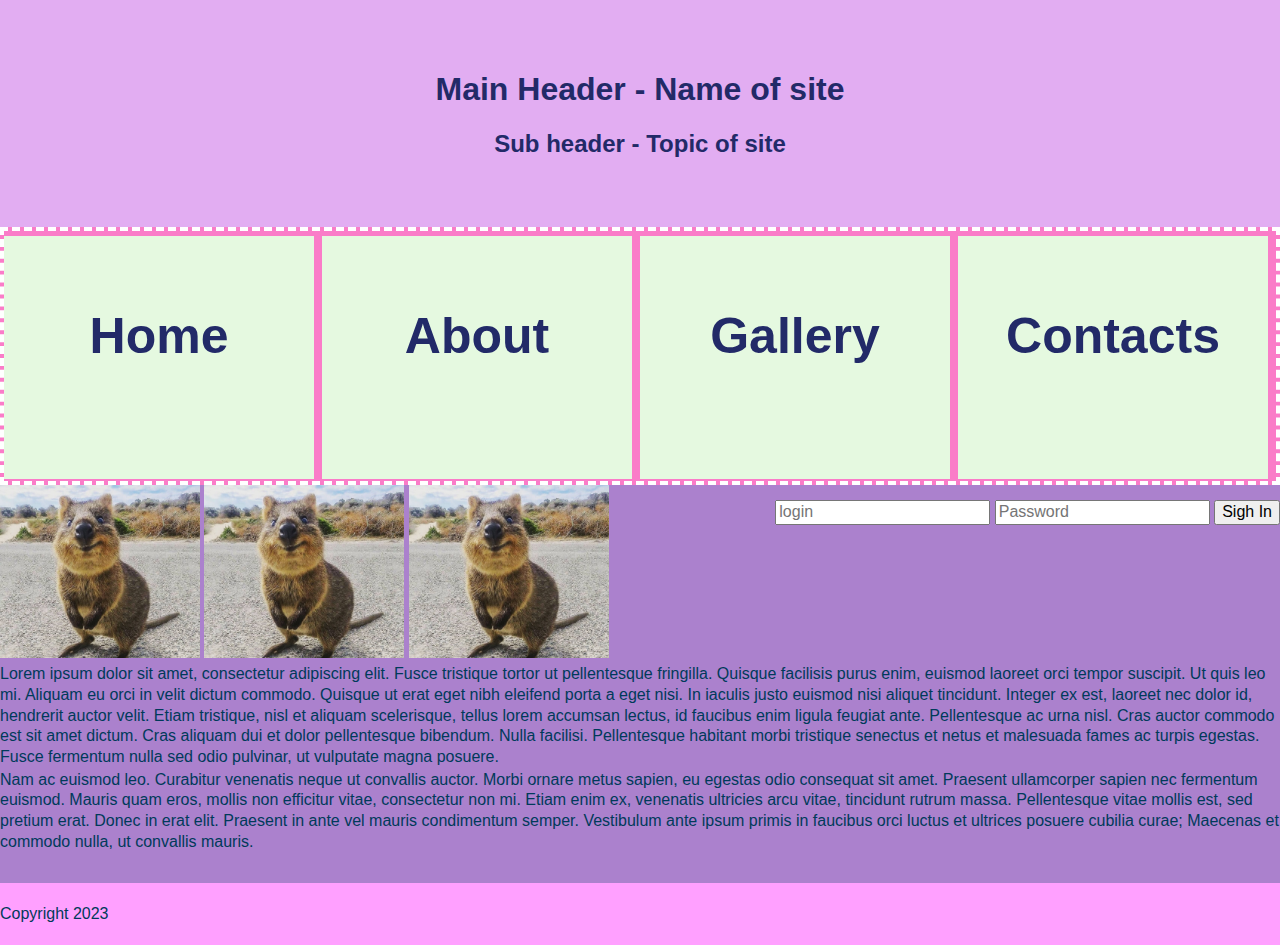
<file: Index.html>
<!doctype html>
<html lang="uk">
	<head>
	<title>My site</title>
	<meta charset="UTF-8">
	<link rel="stylesheet" type="text/css" href="css/normalize.css">
	<link rel="stylesheet" type="text/css" href="css/style.css">
	</head>
<body>
	<header>
		<h1>Main Header - Name of site</h1>
		<h2>Sub header - Topic of site</h2>
	</header>
	<nav>
		<ul class="container">
			<li><a href="Index.html">Home</a></li>
			<li><a href="info.html">About</a></li>
			<li><a href="gallery.html">Gallery</a></li>
			<li><a href="form.html">Contacts</a></li>
		</ul>
		<form action="#">
			<input type="text" placeholder="login" required>
			<input type="password" placeholder="Password" required>
			<input type="submit" value="Sigh In">
		</form>
	</nav>
	<img src="images/1.jpg" class="img">
	<img src="images/1.jpg" class="img">
	<img src="images/1.jpg" class="img">

	<p>Lorem ipsum dolor sit amet, consectetur adipiscing elit. Fusce tristique tortor ut pellentesque fringilla. Quisque facilisis purus enim, euismod laoreet orci tempor suscipit. Ut quis leo mi. Aliquam eu orci in velit dictum commodo. Quisque ut erat eget nibh eleifend porta a eget nisi. In iaculis justo euismod nisi aliquet tincidunt. Integer ex est, laoreet nec dolor id, hendrerit auctor velit. Etiam tristique, nisl et aliquam scelerisque, tellus lorem accumsan lectus, id faucibus enim ligula feugiat ante. Pellentesque ac urna nisl. Cras auctor commodo est sit amet dictum. Cras aliquam dui et dolor pellentesque bibendum. Nulla facilisi. Pellentesque habitant morbi tristique senectus et netus et malesuada fames ac turpis egestas. Fusce fermentum nulla sed odio pulvinar, ut vulputate magna posuere.</p>
	<p>Nam ac euismod leo. Curabitur venenatis neque ut convallis auctor. Morbi ornare metus sapien, eu egestas odio consequat sit amet. Praesent ullamcorper sapien nec fermentum euismod. Mauris quam eros, mollis non efficitur vitae, consectetur non mi. Etiam enim ex, venenatis ultricies arcu vitae, tincidunt rutrum massa. Pellentesque vitae mollis est, sed pretium erat. Donec in erat elit. Praesent in ante vel mauris condimentum semper. Vestibulum ante ipsum primis in faucibus orci luctus et ultrices posuere cubilia curae; Maecenas et commodo nulla, ut convallis mauris.</p>
		<footer>
			<p>Copyright 2023</p>
		</footer>
</body>
</html>
</file>
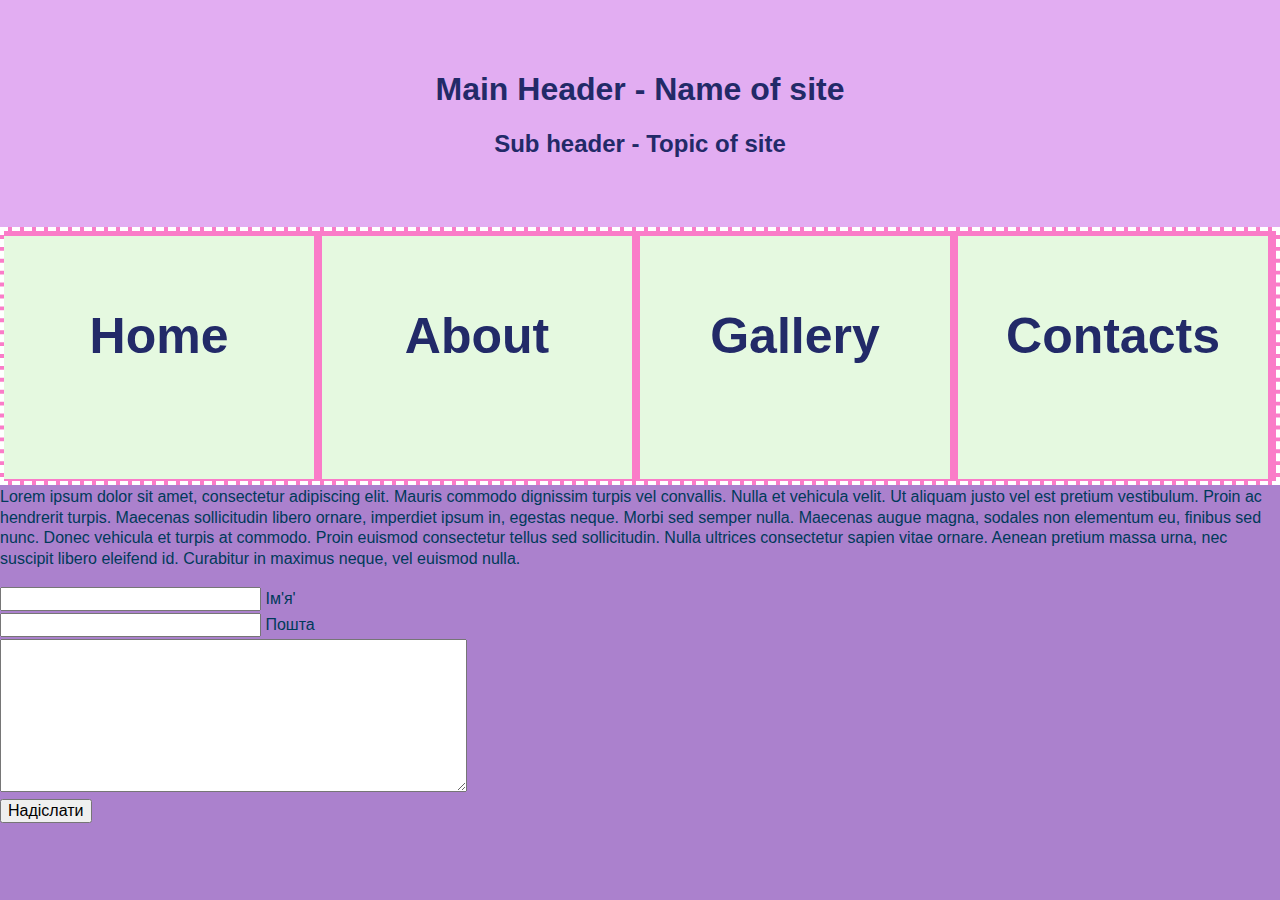
<file: form.html>
<!doctype html>
<html lang="uk">
	<head>
	<title>My site</title>
	<meta charset="UTF-8">
	<link rel="stylesheet" type="text/css" href="css/normalize.css">
	<link rel="stylesheet" type="text/css" href="css/style.css">
	</head>
<body>
	<header>
		<h1>Main Header - Name of site</h1>
		<h2>Sub header - Topic of site</h2>
	</header>
	<nav>
		<ul class="container">
			<li><a href="index.html">Home</a></li>
			<li><a href="info.html">About</a></li>
			<li><a href="gallery.html">Gallery</a></li>
			<li><a href="form.html">Contacts</a></li>
		</ul>
	</nav>
	<p>
		Lorem ipsum dolor sit amet, consectetur adipiscing elit. Mauris commodo dignissim turpis vel convallis. Nulla et vehicula velit. Ut aliquam justo vel est pretium vestibulum. Proin ac hendrerit turpis. Maecenas sollicitudin libero ornare, imperdiet ipsum in, egestas neque. Morbi sed semper nulla. Maecenas augue magna, sodales non elementum eu, finibus sed nunc. Donec vehicula et turpis at commodo. Proin euismod consectetur tellus sed sollicitudin. Nulla ultrices consectetur sapien vitae ornare. Aenean pretium massa urna, nec suscipit libero eleifend id. Curabitur in maximus neque, vel euismod nulla.
	</p>
	<form class="form_comment" action="#" method="post" name="comment" id="comment">
		<p>
			<input type="text" name="author" id="author" value="" size="25">
			Ім'я'
		</p>
		<p>
			<input type="text" name="email" id="email" value="" size="25">
			Пошта
		</p>
		<p>
			<textarea name="comments" id="comments" cols="48" rows="8"></textarea>
		</p>
		<p>
			<input type="submit" name="submit" id="submit" value="Надіслати">
		</p>
	</form>
</body>
</html>
</file>
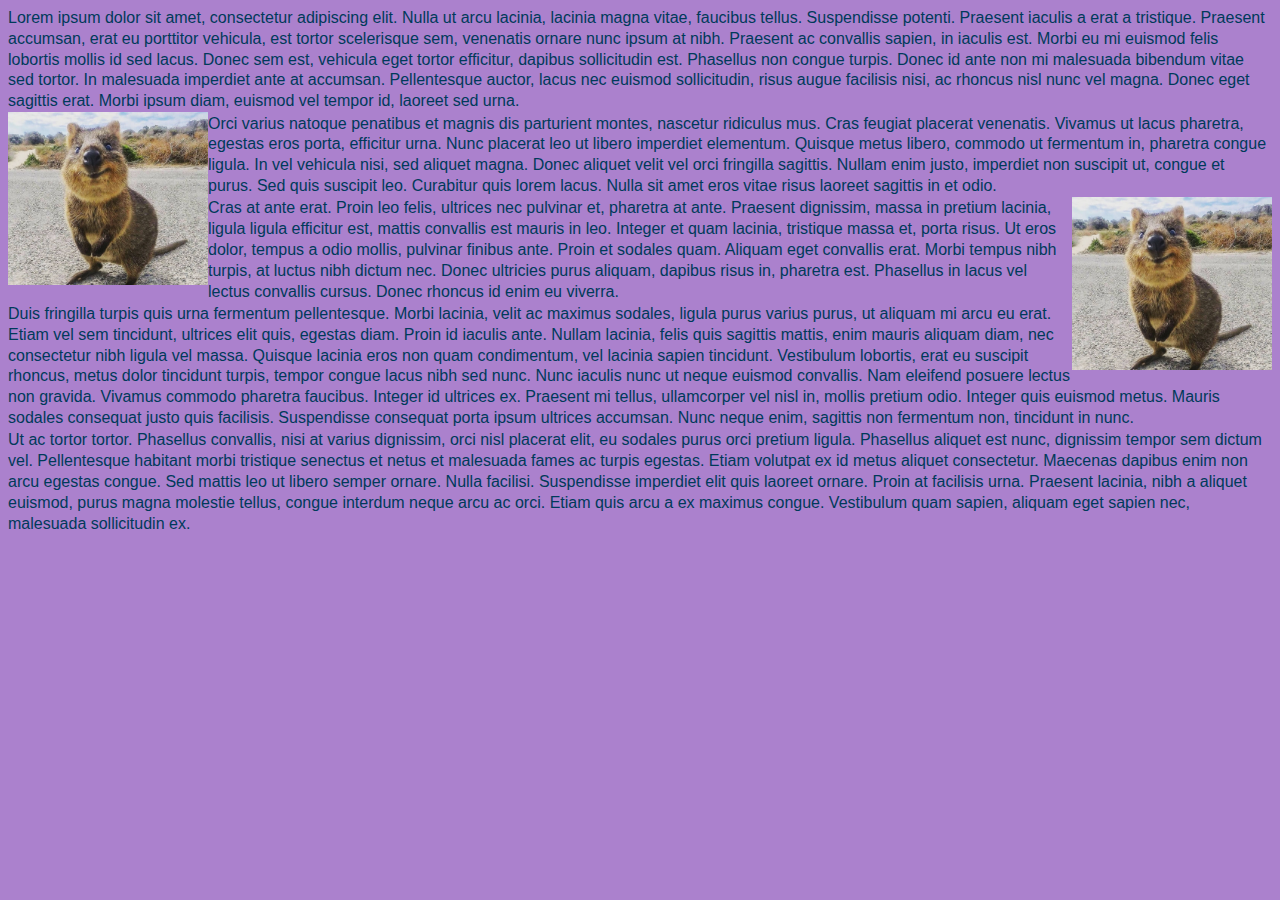
<file: info.html>
<!doctype html>
<html lang="uk">
	<head>
	<title>My site</title>
	<meta charset="UTF-8">
	<link rel="stylesheet" type="text/css" href="css/style.css">
	</head>
<body>
	<p>
		Lorem ipsum dolor sit amet, consectetur adipiscing elit. Nulla ut arcu lacinia, lacinia magna vitae, faucibus tellus. Suspendisse potenti. Praesent iaculis a erat a tristique. Praesent accumsan, erat eu porttitor vehicula, est tortor scelerisque sem, venenatis ornare nunc ipsum at nibh. Praesent ac convallis sapien, in iaculis est. Morbi eu mi euismod felis lobortis mollis id sed lacus. Donec sem est, vehicula eget tortor efficitur, dapibus sollicitudin est. Phasellus non congue turpis. Donec id ante non mi malesuada bibendum vitae sed tortor. In malesuada imperdiet ante at accumsan. Pellentesque auctor, lacus nec euismod sollicitudin, risus augue facilisis nisi, ac rhoncus nisl nunc vel magna. Donec eget sagittis erat. Morbi ipsum diam, euismod vel tempor id, laoreet sed urna.
</p>
<img src="images/1.jpg" class="img left">
<p>
Orci varius natoque penatibus et magnis dis parturient montes, nascetur ridiculus mus. Cras feugiat placerat venenatis. Vivamus ut lacus pharetra, egestas eros porta, efficitur urna. Nunc placerat leo ut libero imperdiet elementum. Quisque metus libero, commodo ut fermentum in, pharetra congue ligula. In vel vehicula nisi, sed aliquet magna. Donec aliquet velit vel orci fringilla sagittis. Nullam enim justo, imperdiet non suscipit ut, congue et purus. Sed quis suscipit leo. Curabitur quis lorem lacus. Nulla sit amet eros vitae risus laoreet sagittis in et odio.
</p>
<img src="images/1.jpg" class="img right">
<p>
Cras at ante erat. Proin leo felis, ultrices nec pulvinar et, pharetra at ante. Praesent dignissim, massa in pretium lacinia, ligula ligula efficitur est, mattis convallis est mauris in leo. Integer et quam lacinia, tristique massa et, porta risus. Ut eros dolor, tempus a odio mollis, pulvinar finibus ante. Proin et sodales quam. Aliquam eget convallis erat. Morbi tempus nibh turpis, at luctus nibh dictum nec. Donec ultricies purus aliquam, dapibus risus in, pharetra est. Phasellus in lacus vel lectus convallis cursus. Donec rhoncus id enim eu viverra.
</p>
<p>
Duis fringilla turpis quis urna fermentum pellentesque. Morbi lacinia, velit ac maximus sodales, ligula purus varius purus, ut aliquam mi arcu eu erat. Etiam vel sem tincidunt, ultrices elit quis, egestas diam. Proin id iaculis ante. Nullam lacinia, felis quis sagittis mattis, enim mauris aliquam diam, nec consectetur nibh ligula vel massa. Quisque lacinia eros non quam condimentum, vel lacinia sapien tincidunt. Vestibulum lobortis, erat eu suscipit rhoncus, metus dolor tincidunt turpis, tempor congue lacus nibh sed nunc. Nunc iaculis nunc ut neque euismod convallis. Nam eleifend posuere lectus non gravida. Vivamus commodo pharetra faucibus. Integer id ultrices ex. Praesent mi tellus, ullamcorper vel nisl in, mollis pretium odio. Integer quis euismod metus. Mauris sodales consequat justo quis facilisis. Suspendisse consequat porta ipsum ultrices accumsan. Nunc neque enim, sagittis non fermentum non, tincidunt in nunc.
</p>
<p>
Ut ac tortor tortor. Phasellus convallis, nisi at varius dignissim, orci nisl placerat elit, eu sodales purus orci pretium ligula. Phasellus aliquet est nunc, dignissim tempor sem dictum vel. Pellentesque habitant morbi tristique senectus et netus et malesuada fames ac turpis egestas. Etiam volutpat ex id metus aliquet consectetur. Maecenas dapibus enim non arcu egestas congue. Sed mattis leo ut libero semper ornare. Nulla facilisi. Suspendisse imperdiet elit quis laoreet ornare. Proin at facilisis urna. Praesent lacinia, nibh a aliquet euismod, purus magna molestie tellus, congue interdum neque arcu ac orci. Etiam quis arcu a ex maximus congue. Vestibulum quam sapien, aliquam eget sapien nec, malesuada sollicitudin ex.
	</p>	
</body>
</file>
<file: css/style.css>
body{
	font-family: Arial, sans-serif;
	font-size: 100%;
	background-color: #AB81CD;
}
ul{
	margin: 0;
	padding: 0;
}
ul li{
	list-style-type: none;
}
a{
	text-decoration: none;
}
header{
	padding: 50px 0;
	background-color: #E2ADF2;
}
h1,h2{
	color: #222A68;
	text-align: center;
}
nav{
	background-color: #AB81CD;
	border-color: #574AE2;
	min-height: 64px;
}
nav li{
	float: left;
	width: 350px;
}
nav a{
	display: block;
	color: #222A68;
	line-height: 4em;
	font-weight: bold;
	text-align: center;
}
nav li a: hover{
	color: #00056C;
	background-color: #CDEDF6;
}
p{
	font-size: 16px;
	line-height: 1.3;
	margin-top: 0.1em;
	margin-bottom: 0;
	color: #003A5A;
}
footer{
	background-color: #FFA0FF;
	color: #D84727;
	padding: 20px 0;
	margin-top: 30px;
}
.container{
	display: flex;
	flex-direction: row;
	border: 4px dashed white;
	background-color: #FA7CC8;
	justify-content: space-around;
	height: 250px;
	align-items: stretch;
}
.container li {
	/*flex-grow: 1;*/
	margin-top: 5px;
	margin-bottom: 2px;
	margin-right: 8px;
	background-color: #E5F9E0;
	list-style-type: none;
	font-size: 50px;
}
.img{
	width: 200px;
}
.left{
	float: left;
}
.right{
	float: right;
}
.img-container li{
	display: inline-block;
	width: 32%;
	padding: 10px;
}
.img-container{
	text-align: center;
	margin-top: 20px;
	width: 100%;
}
.img-container img{
	width: 80%;
	display: inline-block;
	transition: .25s;
}
.img-container ul li{
	list-style-type: none;
}
.inline-img img{
	width: 250px;
	display: inline-block;
	border-radius: 15px;
	text-align: center;
	transform: scale(0.95);
	transition: .3s;
	max-width: 35%;
}
.inline-img img:hover{
	transform: scale(1);
}
.multimedia{
	overflow: auto;
}
.multimedia-video{
	display: inline-block;
	float: left;
	padding-left: 5px;
	padding-right: 5px;
	width: 30%;
	box-sizing: border-box;
}
form{
	padding: 15px 0;
	float: right;
}
.form_comment{
	padding: 15px 0;
	float: none;
}
</file>
